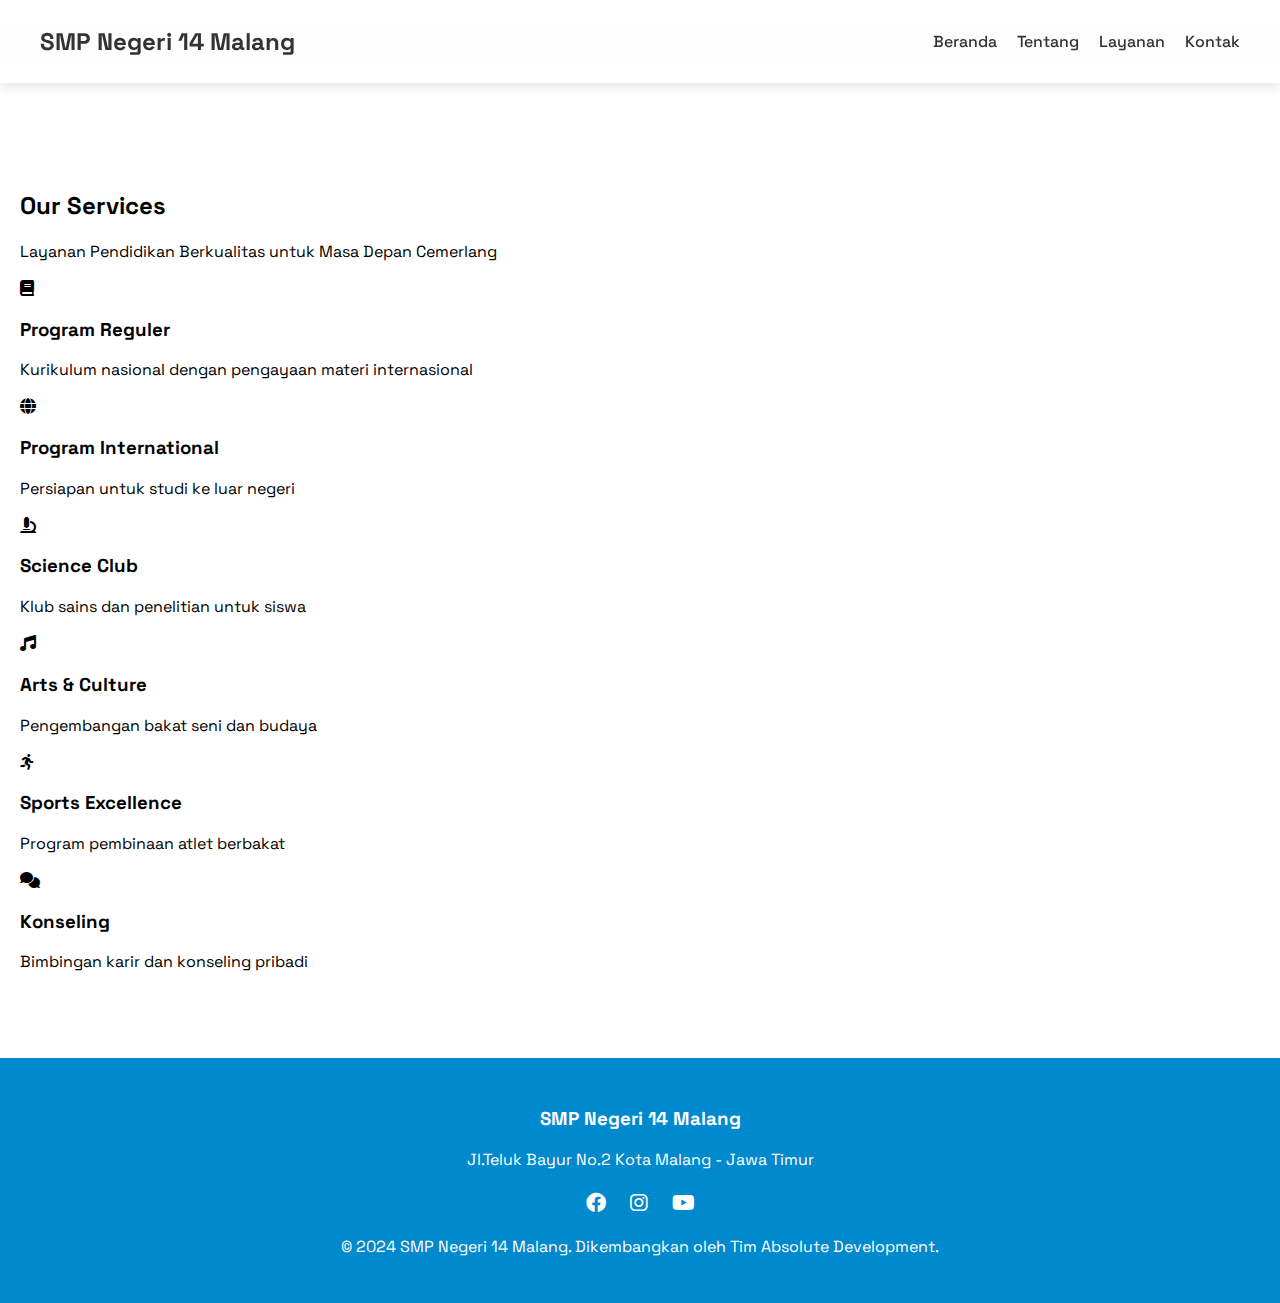
<file: services.html>
<!DOCTYPE html>
<html lang="en">
<head>
    <meta charset="UTF-8">
    <meta name="viewport" content="width=device-width, initial-scale=1.0">
    <title>Services | SMP Negeri 14 Malang</title>
    <link rel="stylesheet" href="styles.css">
    <script src="script.js" defer></script>
    <link rel="shortcut icon" type="image/x-icon" href="src/logo.png">
    <link rel="preconnect" href="https://fonts.googleapis.com">
    <link rel="preconnect" href="https://fonts.gstatic.com" crossorigin>
    <link href="https://fonts.googleapis.com/css2?family=Righteous&family=Space+Grotesk:wght@300..700&display=swap" rel="stylesheet">
    <link rel="stylesheet" href="https://cdnjs.cloudflare.com/ajax/libs/font-awesome/6.0.0/css/all.min.css">
</head>
<body>
    <header>
        <nav class="navbar">
            <div class="container">
                <a href="#" class="logo">SMP Negeri 14 Malang</a>
                <ul class="nav-links">
                    <li><a href="#home">Beranda</a></li>
                    <li><a href="about.html">Tentang</a></li>
                    <li><a href="services.html">Layanan</a></li>
                    <li><a href="contact.html">Kontak</a></li>
                </ul>
            </div>
        </nav>
    </header>

    <main>
        <section class="services-hero">
            <h2>Our Services</h2>
            <p>Layanan Pendidikan Berkualitas untuk Masa Depan Cemerlang</p>
        </section>

        <section class="services-grid">
            <div class="service-card">
                <i class="fas fa-book"></i>
                <h3>Program Reguler</h3>
                <p>Kurikulum nasional dengan pengayaan materi internasional</p>
            </div>
            
            <div class="service-card">
                <i class="fas fa-globe"></i>
                <h3>Program International</h3>
                <p>Persiapan untuk studi ke luar negeri</p>
            </div>
            
            <div class="service-card">
                <i class="fas fa-microscope"></i>
                <h3>Science Club</h3>
                <p>Klub sains dan penelitian untuk siswa</p>
            </div>
            
            <div class="service-card">
                <i class="fas fa-music"></i>
                <h3>Arts &amp; Culture</h3>
                <p>Pengembangan bakat seni dan budaya</p>
            </div>
            
            <div class="service-card">
                <i class="fas fa-running"></i>
                <h3>Sports Excellence</h3>
                <p>Program pembinaan atlet berbakat</p>
            </div>
            
            <div class="service-card">
                <i class="fas fa-comments"></i>
                <h3>Konseling</h3>
                <p>Bimbingan karir dan konseling pribadi</p>
            </div>
        </section>
    </main>

    <footer>
        <div class="footer-content">
            <h3>SMP Negeri 14 Malang</h3>
            <p>Jl.Teluk Bayur No.2 Kota Malang - Jawa Timur</p>
            <div class="social-links">
                <a target="_blank" href="https://www.facebook.com/groups/228553380517279/"><i class="fab fa-facebook"></i></a>
                <a target="_blank" href="https://www.instagram.com/smpn14malang"><i class="fab fa-instagram"></i></a>
                <a target="_blank" href="https://www.youtube.com/@smpn14malang92"><i class="fab fa-youtube"></i></a>
            </div>
            <p>&copy; 2024 SMP Negeri 14 Malang. Dikembangkan oleh Tim Absolute Development.</p>
        </div>
    </footer>
</body>
</html>
</file>
<file: styles.css>
body {
    font-family: 'Space Grotesk', sans-serif;
    margin: 0;
    padding: 0;
    background-color: #ffffff;
}

header {
    color: white;
    padding: 20px 0;
    position: fixed;
    width: 100%;
    top: 0;
    z-index: 1000;
    box-shadow: 0 2px 5px rgba(0,0,0,0.1);
}

.navbar {
    position: fixed;
    top: 0;
    left: 0;
    right: 0;
    background: rgba(255, 255, 255, 0.3); /* Warna latar belakang dengan transparansi */
    backdrop-filter: blur(10px); /* Efek blur */
    padding: 15px 0;
    box-shadow: 0 4px 10px rgba(0, 0, 0, 0.1);
    z-index: 1000;
}

.container {
    display: flex;
    justify-content: space-between;
    align-items: center;
    max-width: 1200px;
    margin: 0 auto;
    padding: 0 20px;
}

.logo {
    font-size: 24px;
    font-weight: bold;
    color: #333;
    text-decoration: none;
}

.nav-links {
    list-style: none;
    display: flex;
}

.nav-links li {
    margin-left: 20px;
}

.nav-links a {
    text-decoration: none;
    color: #333;
    font-weight: 500;
    transition: color 0.3s;
}

.nav-links a:hover {
    color: #0089cd; /* Warna saat hover */
}

main {
    margin-top: 150px;
    padding: 20px;
}

.hero-section {
    text-align: center;
    padding: 60px 20px;
    background: linear-gradient(rgba(0,0,0,0.6), rgba(0,0,0,0.6)), url('school-bg.jpg');
    background-size: cover;
    background-position: center;
    color: white;
    margin-bottom: 40px;
}

.features {
    display: grid;
    grid-template-columns: repeat(auto-fit, minmax(300px, 1fr));
    gap: 30px;
    padding: 40px 20px;
}

.feature-card {
    background: white;
    padding: 30px;
    border-radius: 10px;
    box-shadow: 0 5px 15px rgba(0,0,0,0.1);
    transition: transform 0.3s ease;
}

.feature-card:hover {
    transform: translateY(-5px);
}

.news-section {
    padding: 40px 20px;
    background: #f8f9fa;
}

.news-grid {
    display: grid;
    grid-template-columns: repeat(auto-fit, minmax(300px, 1fr));
    gap: 30px;
}

.news-card {
    background: white;
    border-radius: 10px;
    overflow: hidden;
    box-shadow: 0 3px 10px rgba(0,0,0,0.1);
}

.news-card img {
    width: 100%;
    height: 200px;
    object-fit: cover;
}

.news-content {
    padding: 20px;
}

footer {
    background: #0089cd;
    color: white;
    text-align: center;
    padding: 30px 20px;
    margin-top: 50px;
}

.social-links {
    margin: 20px 0;
}

.social-links a {
    color: white;
    margin: 0 10px;
    font-size: 20px;
}

/**
 __  __              _ _  __    _       _          
 \ \/ / _______  ___| | |/ /___| |_ ___| |__   ___ 
  \  / |_  / _ \/ _ \ | ' // _ \ __/ __| '_ \ / _ \
  /  \  / /  __/  __/ | . \  __/ || (__| | | |  __/
 /_/\_\/___\___|\___|_|_|\_\___|\__\___|_| |_|\___|
 * @INFO
 * Source code by | XzeelKetche
 * @INFO
 * Source code ID | Esplas-Website
 * @INFO
 * Perhatian      | Credit & watermark jangan pernah di hapus!
 * @INFO
*/
</file>
